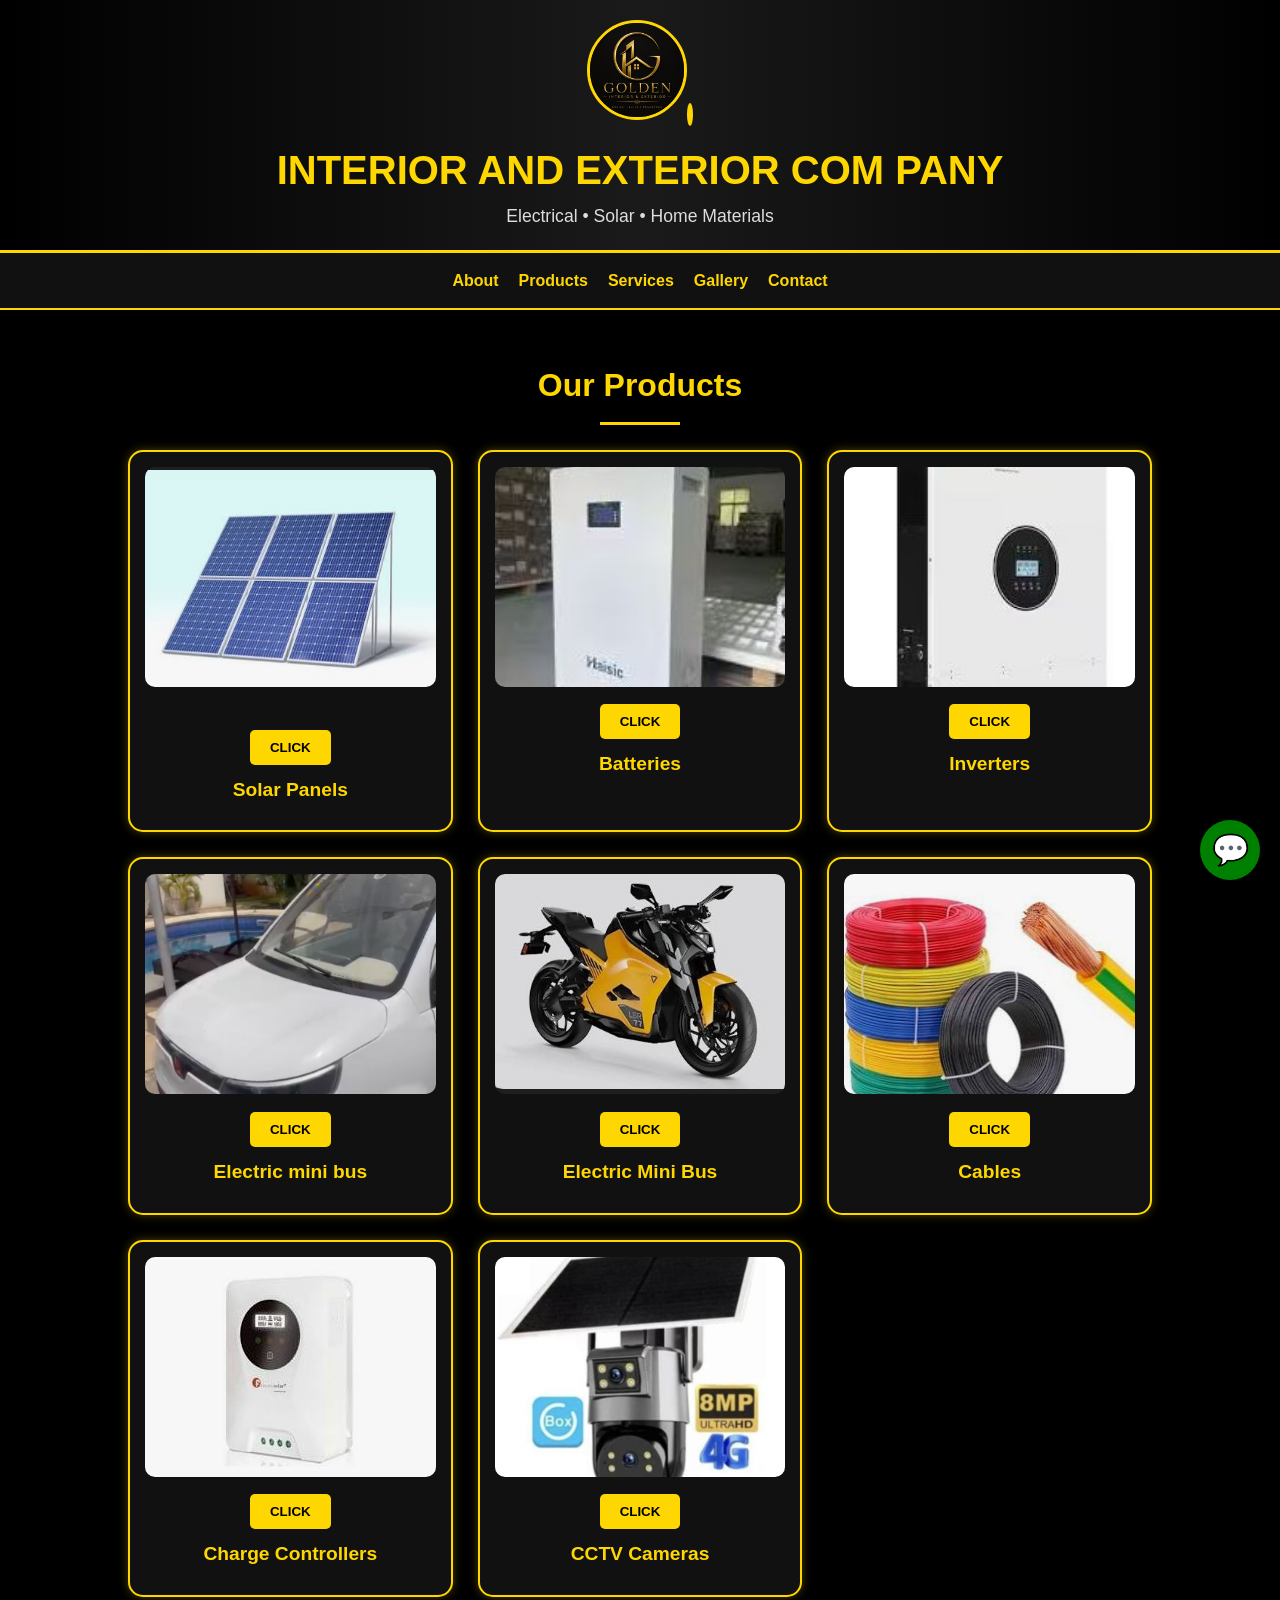
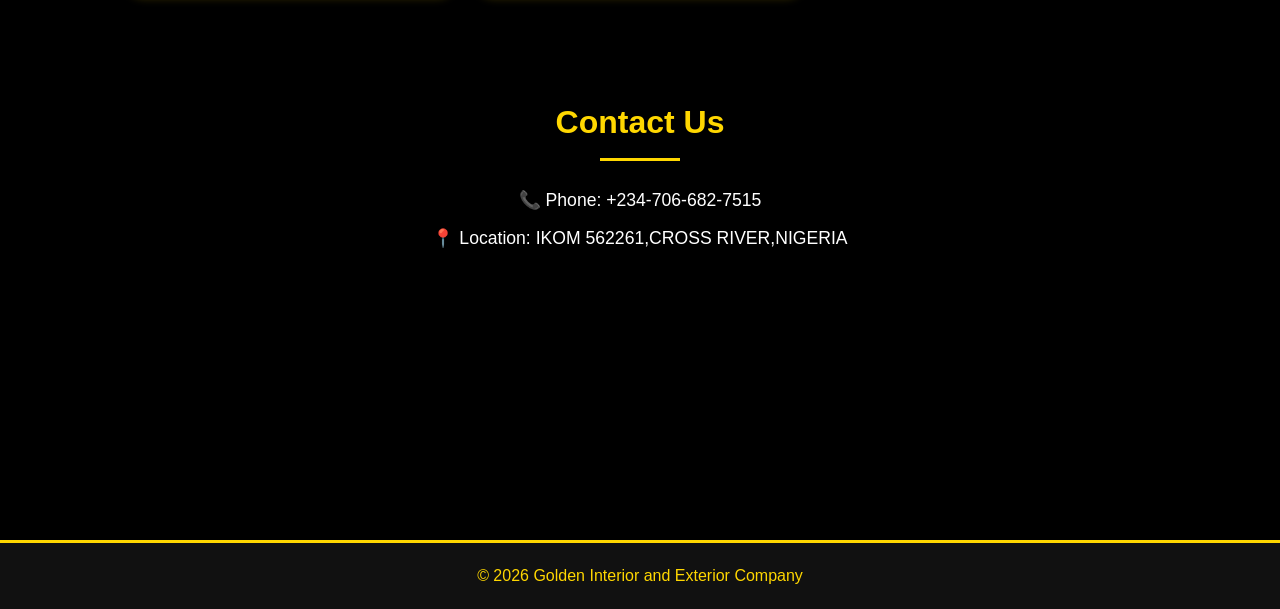
<file: index.html>
<!DOCTYPE html>
<html lang="en">
<head>
    <meta charset="UTF-8">
    <meta name="viewport" content="width=device-width, initial-scale=1.0">
    <link rel="stylesheet" href="GOLDEN_INTERIOR_AND_EXTERIOR_COMPANY.CSS">
    <title>GOLDEN INTERIOR AND EXTERIOR COMPANY</title>
    <link rel="icon" type="image/png" href="logo.png">
</head>
<body>
<header>
<div class="header"><img src="logo.png" alt="Company logo" class="logo" width="100px"><a href="logo.png" class="logo"></a>
     <h1> Interior and Exterior Com pany</h1>
    <p>Electrical • Solar • Home Materials</p>
</div>
</header>

<nav>
    <a href="GOLDEN_INTERIOR_AND_EXTERIOR_COMPANY_ABOUT.HTML">About</a>
    <a href="GOLDEN_INTERIOR_EXTERIOR_COMPANY_PRODUCTION.HTML">Products</a>
    <a href="GOLDEN_INTERIOR_AND_EXTERIOR_COMPANY_SERVICE.HTML">Services</a>
    <a href="GOLDEN_INTERIOR_EXTERIOR_COMPANY_PRODUCTION.HTML">Gallery</a>
    <a href="GOLDEN_INTERIOR_AND_EXTERIOR_COMPANY_CONTACT.HTML">Contact</a>
</nav>
<section id="products">
    <h2>Our Products</h2>
    <div class="products">
        <div class="card">
            <img src="solar.jpg" width="300px" alt="wait"><br><br>
        <a href="solar.jpg" download="solar"><button>CLICK</button></a>
        
            <p>Solar Panels</p>
        </div>
        <div class="card">
            <img src="lithum.jpg"  width="300px" alt="wait">
      <a href="lithum.jpg" download="lithum"><button>CLICK</button></a>
      
      </a>
            <p>Batteries</p>
        </div>
        <div class="card">
            <img src="inverter.jpg" alt="wait">
            <a href="inverter.jpg" download="inverter"><button>CLICK</button></a>
            <p>Inverters</p>
        </div>
        <div class="card">
            <img src="electric-c.jpg" alt="wait">
            <a href="electric-c.jpg" download="electri-c"><button>CLICK</button></a>
            <p>Electric mini bus</p>
        </div>
        <div class="card">
            <img src="electri-b.jpg" alt="wait">
            <a href="electri-b.jpg" download="Electric-BIKE"><button>CLICK</button></a>
            <p>Electric Mini Bus</p>
        </div>
        <div class="card">
            
            <img src="cable-b.jpg" alt="wait">
            <a href="cable-b.jpg" download="cable"><button>CLICK</button></a>
            <p>Cables</p>
        </div>
        <div class="card">
            <img src="charge.c.jpg" alt="wait">
            <a href="charge.c.jpg" download="CHARGE.C"><button>CLICK</button></a>
            <p>Charge Controllers</p>
        </div>
        <div class="card">
            <img src="cctv.jpg" width="200" alt="wait">
            <a href="cctv.jpg" download="cctv"><button>CLICK</button></a>
            <p>CCTV Cameras</p>
        </div>
    </div>
</section>



<section id="contact">
    <h2>Contact Us</h2>
    <p>📞 Phone: +234-706-682-7515</p>
    <p>📍 Location: IKOM 562261,CROSS RIVER,NIGERIA</p>

    <iframe 
        src="https://maps.app.goo.gl/7uvxxdiHpMSKLsXc8?g_st=awb"
       width="100%" height="200" style="border:0;">
    </iframe>
</section>

<a class="whatsapp" href="https://wa.me/2347066827515">💬</a>

<footer>
    <p>© 2026 Golden Interior and Exterior Company</p>
</footer>

</body>
</html>
</body>
</html>
</file>
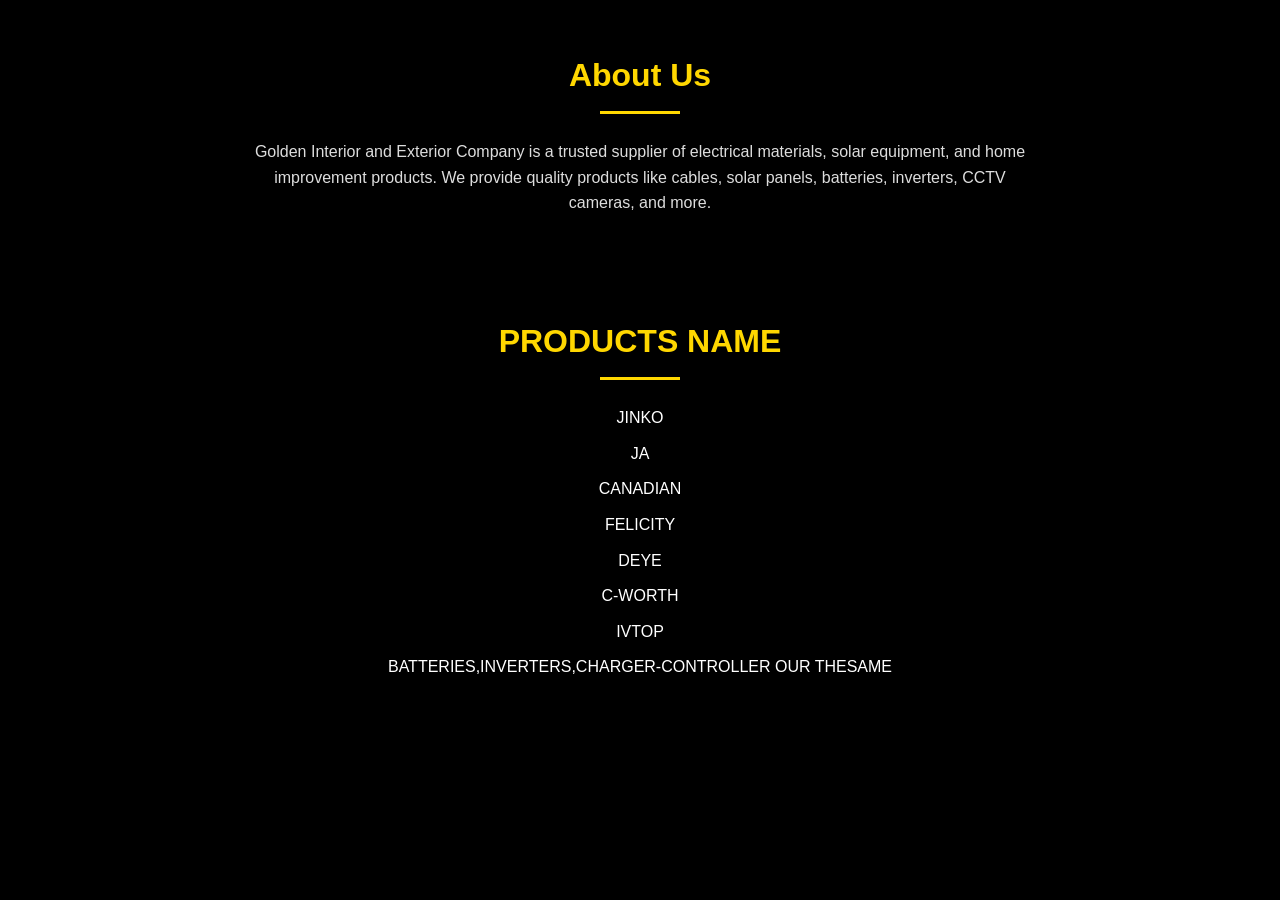
<file: GOLDEN_INTERIOR_AND_EXTERIOR_COMPANY_ABOUT.HTML>
<!DOCTYPE html>
<html lang="en">
<head>
    <meta charset="UTF-8">
    <meta name="viewport" content="width=device-width, initial-scale=1.0">
    <link rel="icon" type="image/png" href="logo.png">
    <link rel="stylesheet" href="GOLDEN_INTERIOR_AND_EXTERIOR_COMPANY.CSS">
    <title>GIAEC About</title>
</head>
<body>
</div>
<div>
    <section id="about">
    <h2>About Us</h2>
    <p>
        Golden Interior and Exterior Company is a trusted supplier of electrical materials,
        solar equipment, and home improvement products. We provide quality products
        like cables, solar panels, batteries, inverters, CCTV cameras, and more.
    </p>
</section>
</div>
    
</section>
<section id="products name">
<h2> PRODUCTS NAME</h2>
<ul>
<li>JINKO</li>
<li>JA</li>
<li>CANADIAN<li>
    <li>FELICITY</li>
    <li>DEYE<li>
        <li>C-WORTH</li>
        <li>IVTOP</li>
        <li>BATTERIES,INVERTERS,CHARGER-CONTROLLER OUR THESAME</li>
        <ul>
</div>

</div>
</body>
</html>
</file>
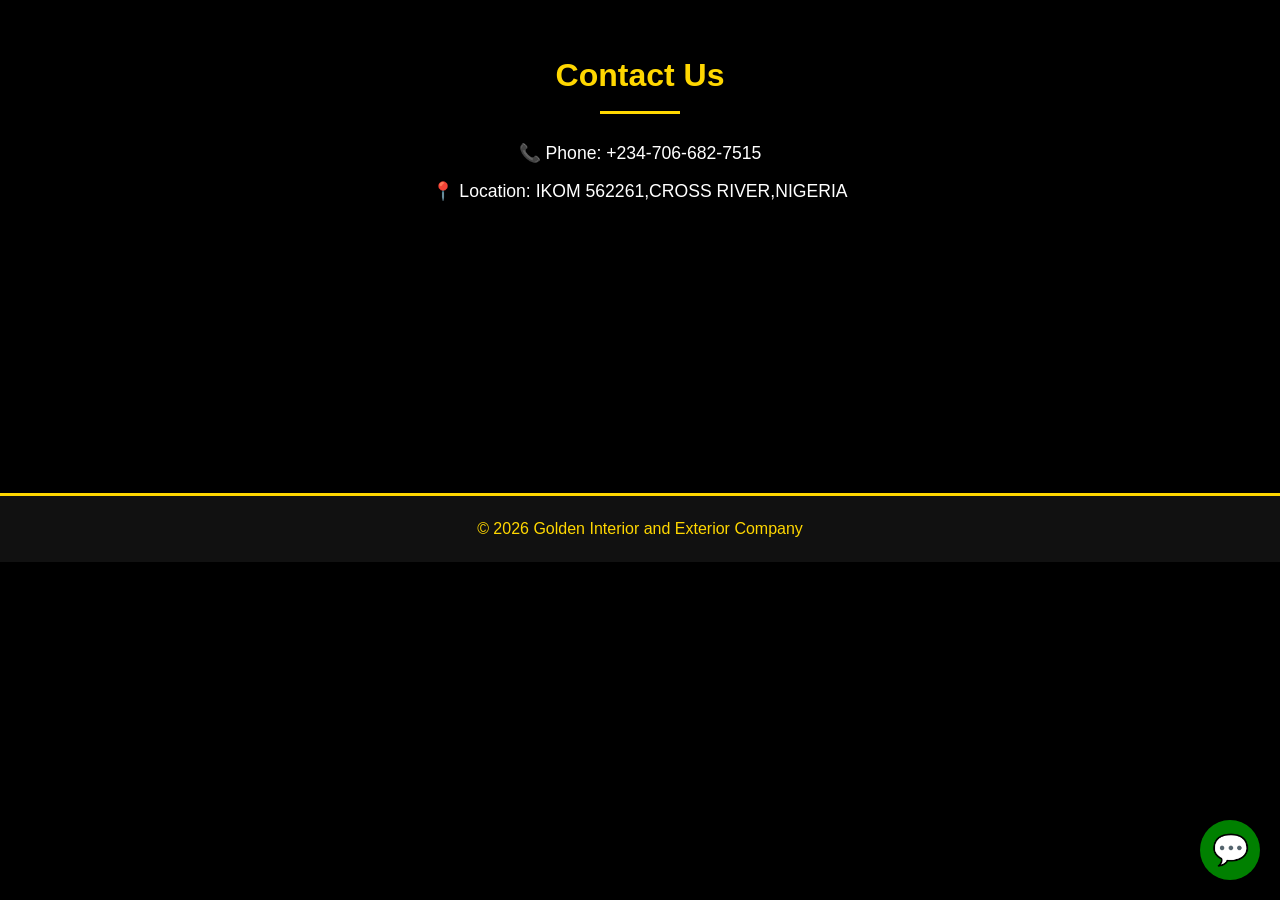
<file: GOLDEN_INTERIOR_AND_EXTERIOR_COMPANY_CONTACT.HTML>
<!DOCTYPE html>
<html lang="en">
<head>
    <meta charset="UTF-8">
    <meta name="viewport" content="width=device-width, initial-scale=1.0">
     <link rel="icon" type="image/png" href="logo.png">
    <link rel="stylesheet" href="GOLDEN_INTERIOR_AND_EXTERIOR_COMPANY.CSS">
    <title>GIAEC contact</title>
</head>
<body>
    <section id="contact">
    <h2>Contact Us</h2>
    <p>📞 Phone: +234-706-682-7515</p>
    <p>📍 Location: IKOM 562261,CROSS RIVER,NIGERIA</p>

    <iframe 
        src="https://maps.app.goo.gl/kn7Hko1MgqvgDhvQAhttps://maps.app.goo.gl/kn7Hko1MgqvgDhvQA"
       width="100%" height="200" style="border:0;">
    </iframe>
</section>

<a class="whatsapp" href="https://wa.me/2347066827515">💬</a>

<footer>
    <p>© 2026 Golden Interior and Exterior Company</p>
</footer>

</body>
</html>
</body>
</html>

</body>
</html>
</file>
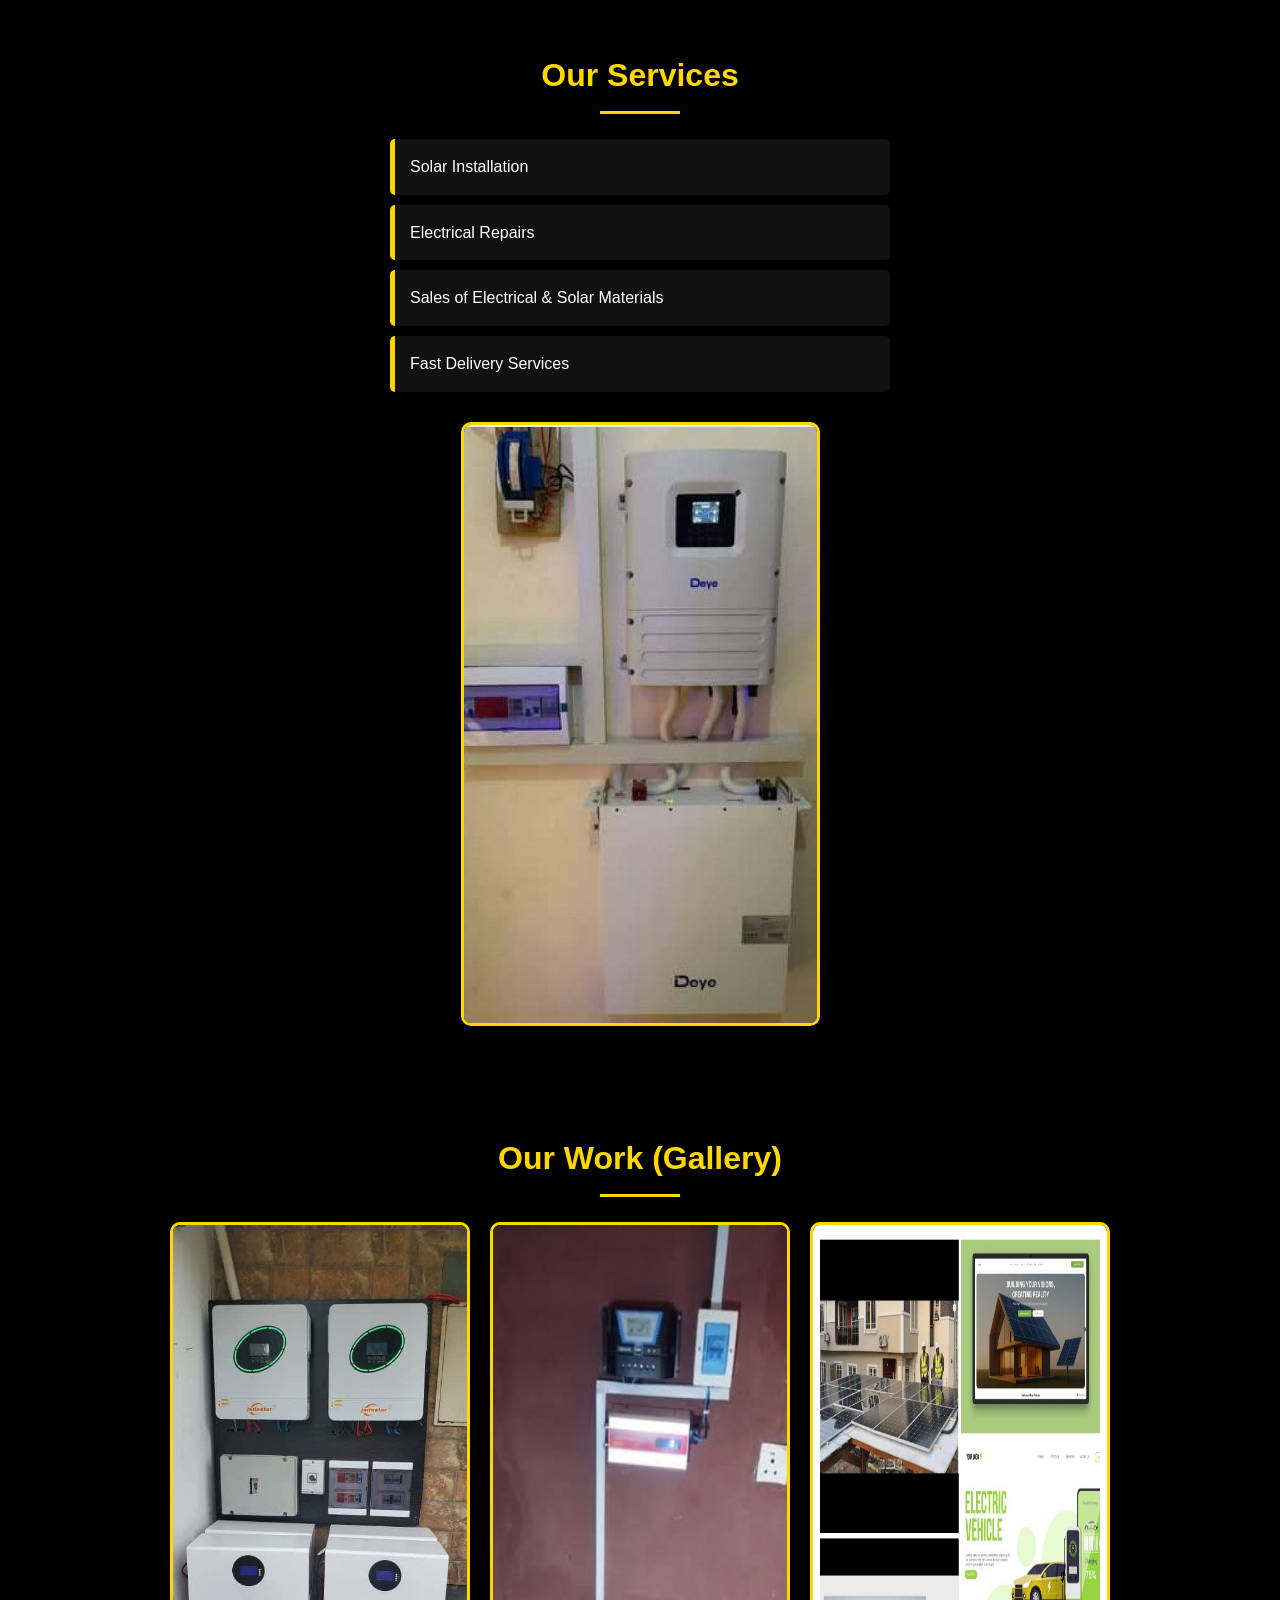
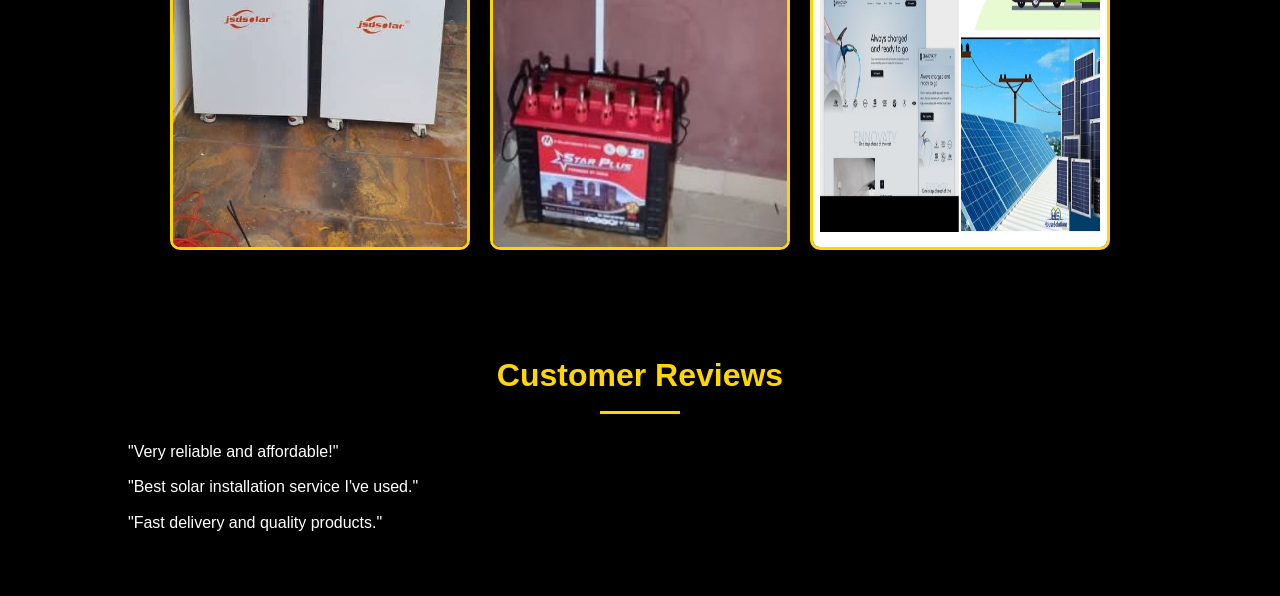
<file: GOLDEN_INTERIOR_AND_EXTERIOR_COMPANY_SERVICE.HTML>
<!DOCTYPE html>
<html lang="en">
<head>
    <meta charset="UTF-8">
    <meta name="viewport" content="width=device-width, initial-scale=1.0">
    <title>GIAEC Services</title>
</head>
<body>
    <link rel="icon" type="image/png" href="logo.png">
    <link rel="stylesheet" href="GOLDEN_INTERIOR_AND_EXTERIOR_COMPANY.CSS">
    <div>
        <section id="services">
    <h2>Our Services</h2>
    <ul>
        <li>Solar Installation
        </li>
        <li>Electrical 
            Repairs</li>
        <li>Sales of Electrical & 
            Solar Materials</li>
        <li>Fast Delivery
             Services</li>
    </ul>
    <div>
        <div class="right">
            <img src="work.jpg" alt="work image">
        </div>
    </div>
</section>

<section id="gallery">
    <h2>Our Work (Gallery)</h2>
    <div class="gallery">
        <img src="l.f.jpg" width="300px">
        <img src="t.f.jpg" width="300px">
        <img src="p.c.jpg" width="300px">
    </div>
</section>

<section>
    <h2>Customer Reviews</h2>
    <p>"Very reliable and affordable!"</p>
    <p>"Best solar installation service I've used."</p>
    <p>"Fast delivery and quality products."</p>
</section>
    </div>
</body>
</html>
</file>
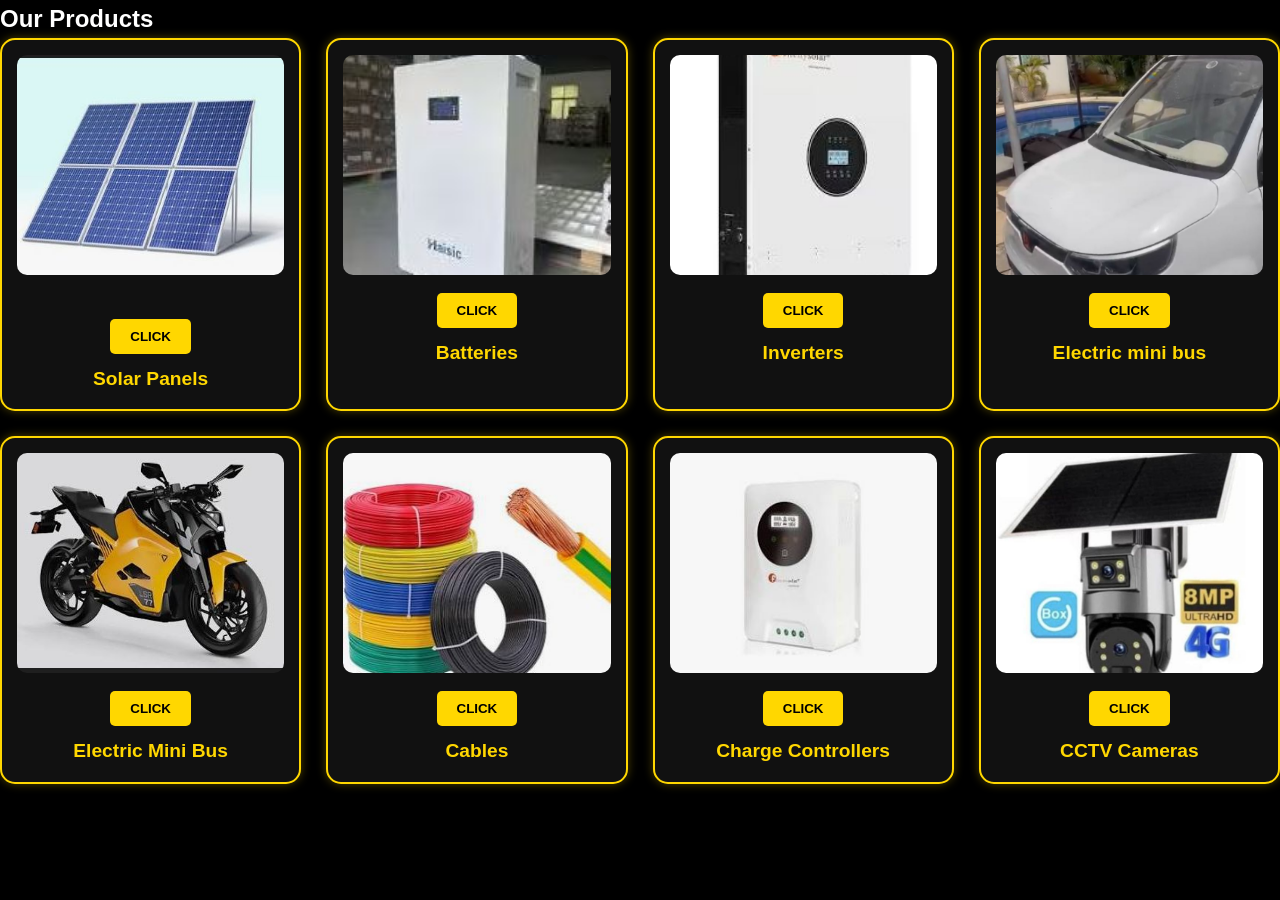
<file: GOLDEN_INTERIOR_EXTERIOR_COMPANY_PRODUCTION.HTML>
<!DOCTYPE html>
<html lang="en">
<head>
    <meta charset="UTF-8">
    <meta name="viewport" content="width=device-width, initial-scale=1.0">
    <title>GIAEC PRODUCTS</title>
    <link rel="icon" type="image/png" href="logo.png">
    <link rel="stylesheet" href="GOLDEN_INTERIOR_AND_EXTERIOR_COMPANY.CSS">
</head>

    <h2>Our Products</h2>
    <div class="products">
        <div class="card">
            <img src="solar.jpg" width="300px" alt="wait"><br><br>
        <a href="solar.jpg" download="solar"><button>CLICK</button></a>
        
            <p>Solar Panels</p>
        </div>
        <div class="card">
            <img src="lithum.jpg"  width="300px" alt="wait">
      <a href="lithum.jpg" download="lithum"><button>CLICK</button></a>
      
      </a>
            <p>Batteries</p>
        </div>
        <div class="card">
            <img src="inverter.jpg" alt="wait">
            <a href="inverter.jpg" download="inverter"><button>CLICK</button></a>
            <p>Inverters</p>
        </div>
        <div class="card">
            <img src="electric-c.jpg" alt="wait">
            <a href="electric-c.jpg" download="electri-c"><button>CLICK</button></a>
            <p>Electric mini bus</p>
        </div>
        <div class="card">
            <img src="electri-b.jpg" alt="wait">
            <a href="electri-b.jpg" download="Electric-BIKE"><button>CLICK</button></a>
            <p>Electric Mini Bus</p>
        </div>
        <div class="card">
            
            <img src="cable-b.jpg" alt="wait">
            <a href="cable-b.jpg" download="cable"><button>CLICK</button></a>
            <p>Cables</p>
        </div>
        <div class="card">
            <img src="charge.c.jpg" alt="wait">
            <a href="charge.c.jpg" download="CHARGE.C"><button>CLICK</button></a>
            <p>Charge Controllers</p>
        </div>
        <div class="card">
            <img src="cctv.jpg" width="200" alt="wait">
            <a href="cctv.jpg" download="cctv"><button>CLICK</button></a>
            <p>CCTV Cameras</p>
        </div>
    </div>
</section>
</body>
</html>
</file>
<file: GOLDEN_INTERIOR_AND_EXTERIOR_COMPANY.CSS>
*{
    margin:0;
    padding:0;
    box-sizing:border-box;
    font-family:Arial, Helvetica, sans-serif;
    scroll-behavior:smooth;
}

body{
    background:#000;
    color:#fff;
    line-height:1.6;
}

/* Header */

header{
    background:linear-gradient(to right,#000,#1a1a1a,#000);
    border-bottom:3px solid gold;
    padding:20px;
    text-align:center;
}

.logo{
    border-radius:50%;
    border:3px solid gold;

}

.header h1{
    color:gold;
    margin-top:10px;
    font-size:2.5rem;
    text-transform:uppercase;
}

.header p{
    color:#ddd;
    font-size:1.1rem;
}

/* Navigation */

nav{
    background:#111;
    display:flex;
    justify-content:center;
    flex-wrap:wrap;
    gap:20px;
    padding:15px;
    position:sticky;
    top:0;
    z-index:1000;
    border-bottom:2px solid gold;
}

nav a{
    text-decoration:none;
    color:gold;
    font-weight:bold;
    transition:0.3s;
}

nav a:hover{
    color:white;
    transform:scale(1.1);
}

/* Sections */

section{
    padding:50px 10%;
}

section h2{
    color:gold;
    text-align:center;
    margin-bottom:25px;
    font-size:2rem;
    position:relative;
}

section h2::after{
    content:"";
    display:block;
    width:80px;
    height:3px;
    background:gold;
    margin:10px auto;
}

/* About */

#about p{
    text-align:center;
    max-width:800px;
    margin:auto;
    color:#ddd;
}

/* Product Names */

#products\ name ul{
    list-style:none;
    text-align:center;
}

#products\ name li{
    margin:10px;
    color:#fff;
}

/* Products */

.products{
    display:grid;
    grid-template-columns:repeat(auto-fit,minmax(250px,1fr));
    gap:25px;
}

.card{
    background:#111;
    border:2px solid gold;
    border-radius:15px;
    text-align:center;
    padding:15px;
    transition:0.4s;
    box-shadow:0 0 10px rgba(255,215,0,0.3);
}

.card:hover{
    transform:translateY(-10px);
    box-shadow:0 0 20px gold;
}

.card img{
    width:100%;
    height:220px;
    object-fit:cover;
    border-radius:10px;
}

.card p{
    color:gold;
    font-size:1.2rem;
    margin-top:10px;
    font-weight:bold;
}

.card button{
    margin-top:10px;
    padding:10px 20px;
    background:gold;
    color:black;
    border:none;
    border-radius:5px;
    cursor:pointer;
    font-weight:bold;
}

.card button:hover{
    background:white;
}

/* Services */

#services ul{
    max-width:500px;
    margin:auto;
    list-style:none;
}

#services li{
    background:#111;
    margin:10px 0;
    padding:15px;
    border-left:5px solid gold;
    border-radius:5px;
}

.right{
    text-align:center;
    margin-top:30px;
}

.right img{
    max-width:100%;
    border-radius:10px;
    border:3px solid gold;
}

/* Gallery */

.gallery{
    display:flex;
    justify-content:center;
    flex-wrap:wrap;
    gap:20px;
}

.gallery img{
    width:300px;
    border-radius:10px;
    border:3px solid gold;
    transition:0.4s;
}

.gallery img:hover{
    transform:scale(1.05);
}

/* Reviews */

section p{
    margin:10px 0;
}

/* Contact */

#contact{
    text-align:center;
}

#contact p{
    margin:10px;
    font-size:1.1rem;
}

iframe{
    margin-top:20px;
    border-radius:10px;
    border:3px solid gold;
}

/* WhatsApp Button */

.whatsapp{
    position:fixed;
    right:20px;
    bottom:20px;
    width:60px;
    height:60px;
    background:green;
    color:white;
    font-size:30px;
    display:flex;
    justify-content:center;
    align-items:center;
    text-decoration:none;
    border-radius:50%;
    box-shadow:0 0 15px rgba(0,0,0,0.5);
    z-index:1000;
}

.whatsapp:hover{
    transform:scale(1.1);
}

/* Footer */

footer{
    background:#111;
    text-align:center;
    padding:20px;
    border-top:3px solid gold;
    color:gold;
}

/* Responsive */

@media(max-width:768px){

    .header h1{
        font-size:1.8rem;
    }

    nav{
        gap:10px;
    }
    section{
        padding:30px 5%;
    }

    .gallery img{
        width:100%;
    }
}
</file>
